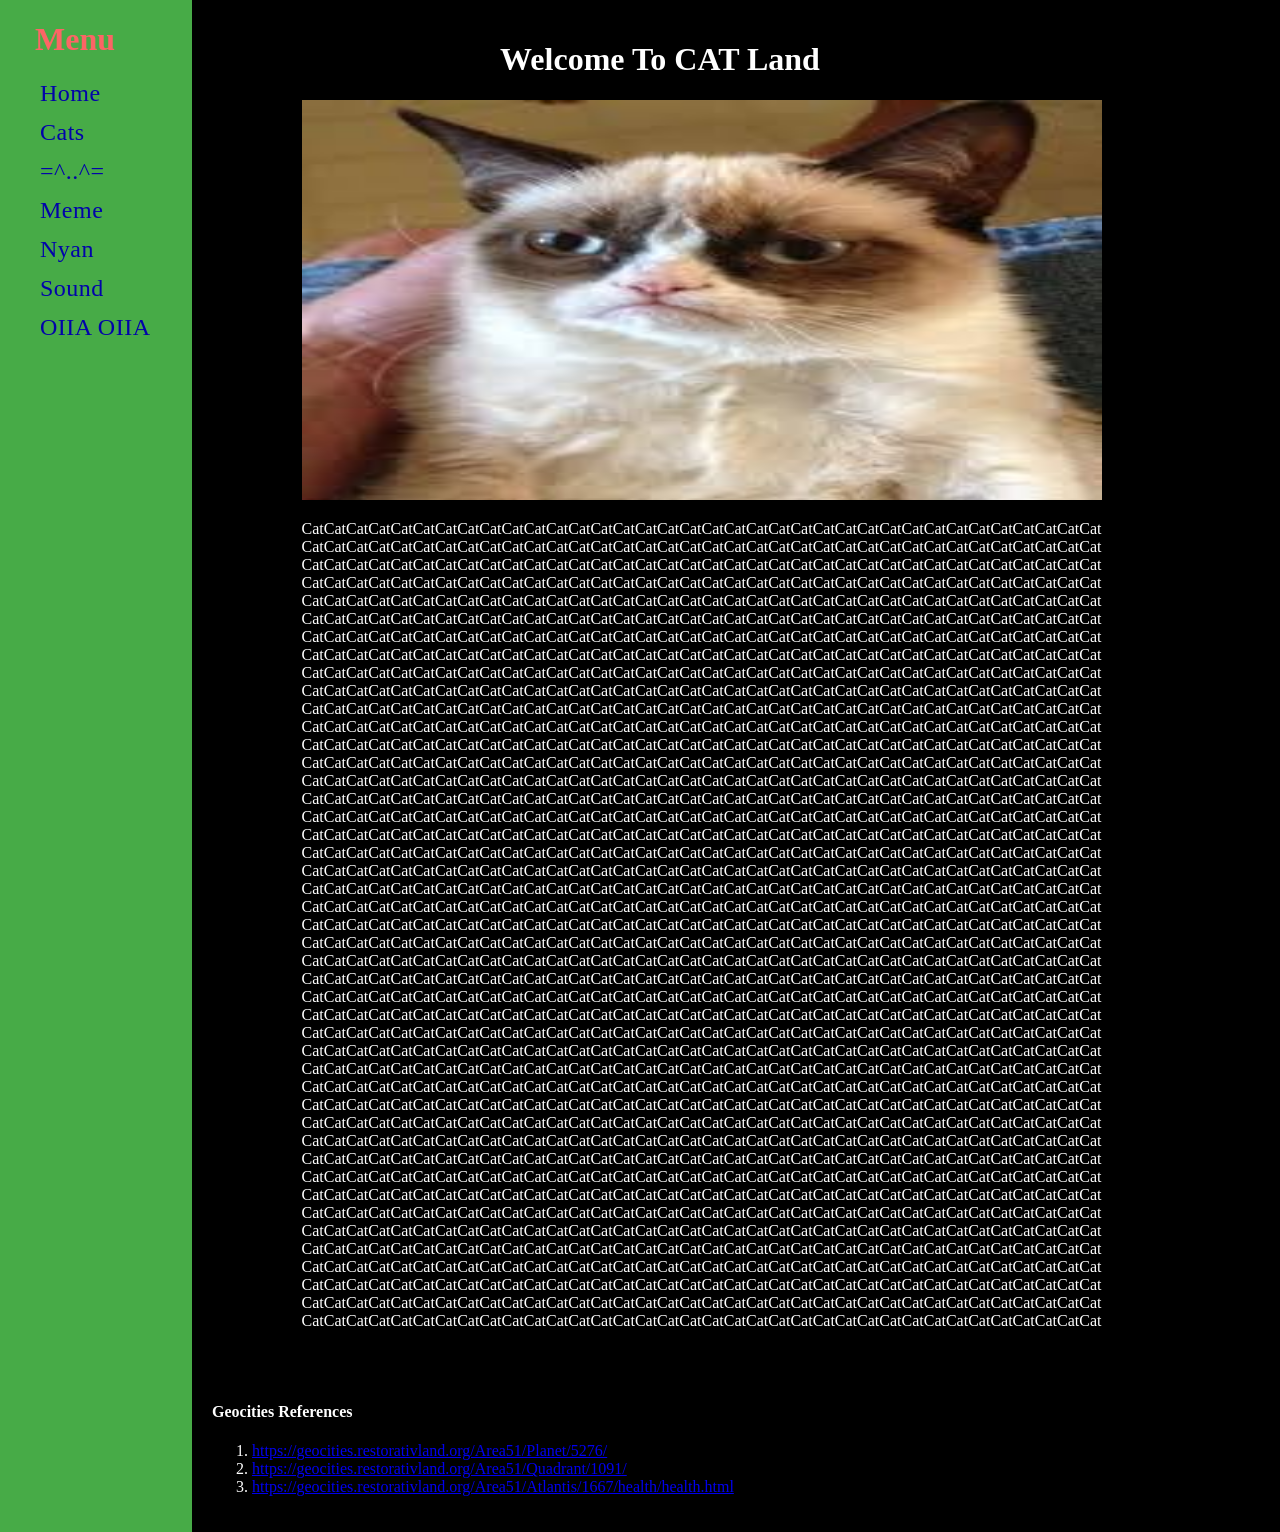
<file: index.html>
<!DOCTYPE html>
<html lang="en">
<head>
    <meta charset="UTF-8">
    <meta name="viewport" content="width=device-width, initial-scale=1.0">
    <title>Meow</title>

    <link rel="stylesheet" href="style.css">
</head>
<body>
    <div class="container">
        <!--Menu-->
        <div class="menu">
            <h1>Menu</h1>
            <ul class="links">
                <li><a href="index.html">Home</a></li>
                <li><a href="cats.html">Cats</a></li>
                <li><a href="ascii.html">=^..^=</a></li>
                <li><a href="meme.html">Meme</a></li>
                <li><a href="nyan.html">Nyan</a></li>
                <li><a href="meowpurr.html">Sound</a></li>
                <li><a href="oiia.html">OIIA OIIA</a></li>
            </ul>
        </div>

        <!--Webpage Content-->
        <div class="content main">
            <div>
                <h1 class="title">Welcome To CAT Land</h1>
                <img src="img/grumpy.jpg" alt="Grumpy Cat Meme">
                <p>[base64]</p>
            </div>

            <br>
            <br>

            <div>
                <h4>Geocities References</h4>
                <ol>
                    <li><a href="https://geocities.restorativland.org/Area51/Planet/5276/" target="_blank">https://geocities.restorativland.org/Area51/Planet/5276/</a></li>
                    <li><a href="https://geocities.restorativland.org/Area51/Quadrant/1091/" target="_blank">https://geocities.restorativland.org/Area51/Quadrant/1091/</a></li>
                    <li><a href="https://geocities.restorativland.org/Area51/Atlantis/1667/health/health.html" target="_blank">https://geocities.restorativland.org/Area51/Atlantis/1667/health/health.html</a></li>
                </ol>
            </div>
            
        </div>
    </div>
</body>
</html>
</file>
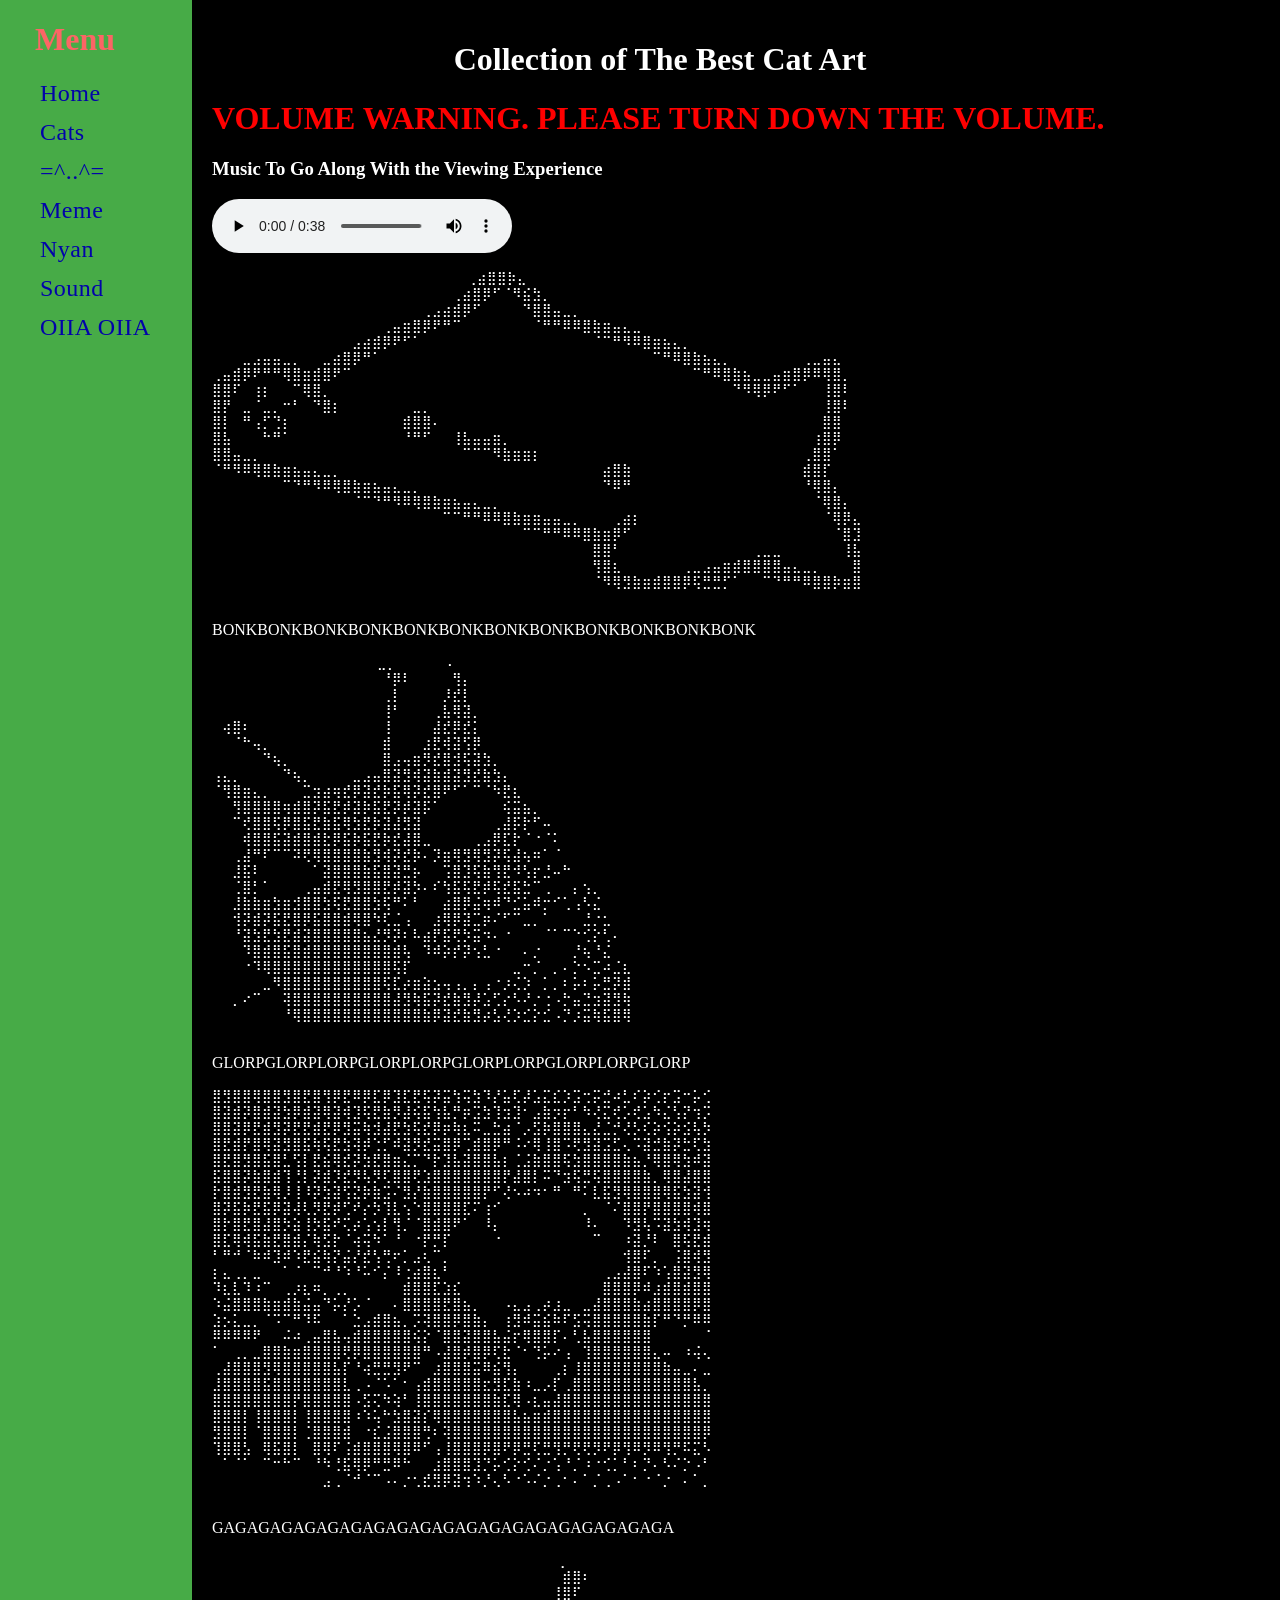
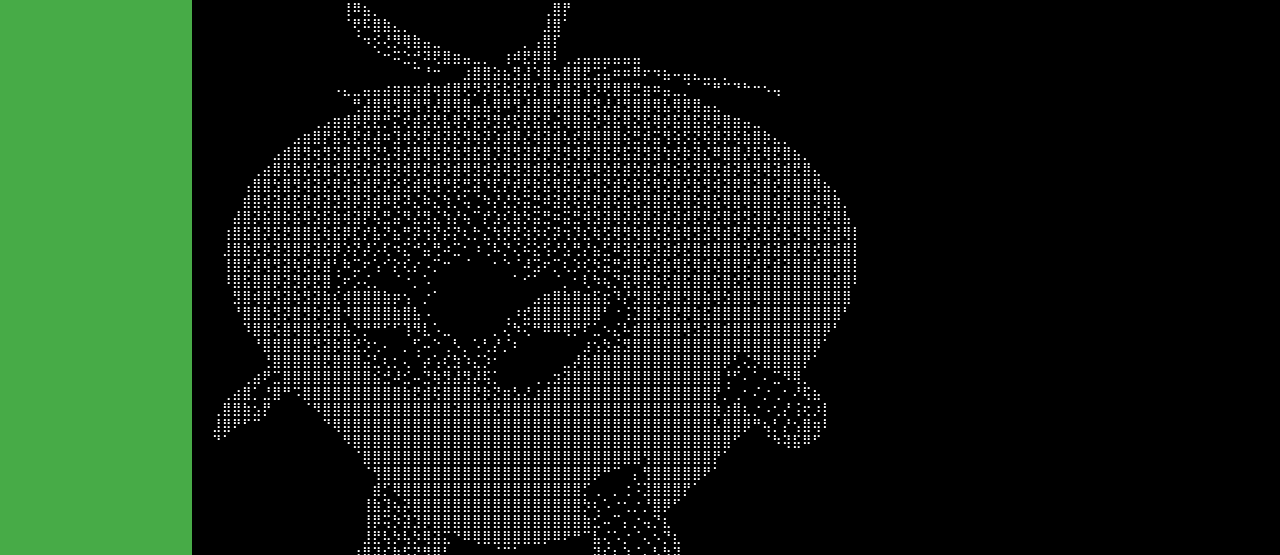
<file: ascii.html>
<!DOCTYPE html>
<html lang="en">
<head>
    <meta charset="UTF-8">
    <meta name="viewport" content="width=device-width, initial-scale=1.0">
    <title>Art</title>

    <link rel="stylesheet" href="style.css">
</head>
<body>
    <div class="container">
        <!--Menu-->
        <div class="menu">
            <h1>Menu</h1>
            <ul class="links">
                <li><a href="index.html">Home</a></li>
                <li><a href="cats.html">Cats</a></li>
                <li><a href="ascii.html">=^..^=</a></li>
                <li><a href="meme.html">Meme</a></li>
                <li><a href="nyan.html">Nyan</a></li>
                <li><a href="meowpurr.html">Sound</a></li>
                <li><a href="oiia.html">OIIA OIIA</a></li>
            </ul>
        </div>

        <!--Webpage Content-->
        <div class="content ascii">
            <h1 class="title">Collection of The Best Cat Art</h1>
            <h1 class="warning">VOLUME WARNING. PLEASE TURN DOWN THE VOLUME.</h1>  
            <h3>Music To Go Along With the Viewing Experience</h3> 

            <audio src="audio/chipi.mp3" controls loop></audio>
            <div>
                <pre>
                ⠀⠀⠀⠀⠀⠀⠀⠀⠀⠀⠀⠀⠀⢀⣴⣿⣿⡷⣄⠀⠀⠀⠀⠀⠀⠀⠀⠀⠀⠀⠀⠀⠀⠀⠀⠀⠀⠀⠀⠀⠀⠀⠀⠀⠀⠀⠀⠀⠀⠀⠀⠀
⠀⠀⠀⠀⠀⠀⠀⠀⠀⠀⠀⠀⠀⠀⠀⠀⠀⠀⠀⠀⠀⠀⠀⠀⢀⣴⣿⡿⠋⠈⠻⣮⣳⡀⠀⠀⠀⠀⠀⠀⠀⠀⠀⠀⠀⠀⠀⠀⠀⠀⠀⠀⠀⠀⠀⠀⠀⠀⠀⠀⠀⠀⠀⠀⠀
⠀⠀⠀⠀⠀⠀⠀⠀⠀⠀⠀⠀⠀⠀⠀⠀⠀⠀⠀⠀⠀⢀⣠⣴⣾⡿⠋⠀⠀⠀⠀⠙⣿⣿⣤⣀⡀⠀⠀⠀⠀⠀⠀⠀⠀⠀⠀⠀⠀⠀⠀⠀⠀⠀⠀⠀⠀⠀⠀⠀⠀⠀⠀⠀⠀
⠀⠀⠀⠀⠀⠀⠀⠀⠀⠀⠀⠀⠀⠀⠀⠀⠀⢀⣤⣶⣿⡿⠟⠛⠉⠀⠀⠀⠀⠀⠀⠀⠈⠛⠛⠿⠿⣿⣷⣶⣤⣄⣀⠀⠀⠀⠀⠀⠀⠀⠀⠀⠀⠀⠀⠀⠀⠀⠀⠀⠀⠀⠀⠀⠀
⠀⠀⠀⠀⠀⠀⠀⠀⠀⠀⠀⠀⠀⠀⣠⣴⣾⡿⠟⠋⠁⠀⠀⠀⠀⠀⠀⠀⠀⠀⠀⠀⠀⠀⠀⠀⠀⠀⠈⠉⠛⠻⠿⣿⣶⣦⣄⡀⠀⠀⠀⠀⠀⠀⠀⠀⠀⠀⠀⠀⠀⠀⠀⠀⠀
⠀⠀⠀⣀⣠⣤⣤⣀⡀⠀⠀⣀⣴⣿⡿⠛⠁⠀⠀⠀⠀⠀⠀⠀⠀⠀⠀⠀⠀⠀⠀⠀⠀⠀⠀⠀⠀⠀⠀⠀⠀⠀⠀⠀⠉⠛⠿⣿⣷⣦⣄⡀⠀⠀⠀⠀⠀⠀⠀⢀⣀⣤⣄⠀⠀
⢀⣤⣾⡿⠟⠛⠛⢿⣿⣶⣾⣿⠟⠉⠀⠀⠀⠀⠀⠀⠀⠀⠀⠀⠀⠀⠀⠀⠀⠀⠀⠀⠀⠀⠀⠀⠀⠀⠀⠀⠀⠀⠀⠀⠀⠀⠀⠀⠉⠛⠿⣿⣷⣦⣀⣀⣤⣶⣿⡿⠿⢿⣿⡀⠀
⣿⣿⠏⠀⢰⡆⠀⠀⠉⢿⣿⡀⠀⠀⠀⠀⠀⠀⠀⠀⠀⠀⠀⠀⠀⠀⠀⠀⠀⠀⠀⠀⠀⠀⠀⠀⠀⠀⠀⠀⠀⠀⠀⠀⠀⠀⠀⠀⠀⠀⠀⠀⠙⠻⢿⡿⠟⠋⠁⠀⠀⢸⣿⠇⠀
⣿⡟⠀⣀⠈⣀⡀⠒⠃⠀⠙⣿⡆⠀⠀⠀⠀⠀⠀⠀⣀⡀⠀⠀⠀⠀⠀⠀⠀⠀⠀⠀⠀⠀⠀⠀⠀⠀⠀⠀⠀⠀⠀⠀⠀⠀⠀⠀⠀⠀⠀⠀⠀⠀⠀⠀⠀⠀⠀⠀⠀⢸⣿⠇⠀
⣿⡇⠀⠛⢠⡋⢙⡆⠀⠀⠀⠀⠀⠀⠀⠀⠀⠀⠀⣾⣿⣿⠄⠀⠀⠀⠀⠀⠀⠀⠀⠀⠀⠀⠀⠀⠀⠀⠀⠀⠀⠀⠀⠀⠀⠀⠀⠀⠀⠀⠀⠀⠀⠀⠀⠀⠀⠀⠀⠀⠀⣿⣿⠀⠀
⣿⣧⠀⠀⠀⠓⠛⠁⠀⠀⠀⠀⠀⠀⠀⠀⠀⠀⠀⠘⠛⠋⠀⠀⢸⣧⣤⣤⣶⡀⠀⠀⠀⠀⠀⠀⠀⠀⠀⠀⠀⠀⠀⠀⠀⠀⠀⠀⠀⠀⠀⠀⠀⠀⠀⠀⠀⠀⠀⠀⢰⣿⡿⠀⠀
⣿⣿⣤⣀⡀⠀⠀⠀⠀⠀⠀⠀⠀⠀⠀⠀⠀⠀⠀⠀⠀⠀⠀⠀⠀⠉⠉⠉⠻⣷⣶⣶⡆⠀⠀⠀⠀⠀⠀⠀⠀⠀⠀⠀⠀⠀⠀⠀⠀⠀⠀⠀⠀⠀⠀⠀⠀⠀⠀⢀⣿⣿⠁⠀⠀
⠈⠛⠻⠿⢿⣿⣷⣶⣦⣤⣄⣀⡀⠀⠀⠀⠀⠀⠀⠀⠀⠀⠀⠀⠀⠀⠀⠀⠀⠀⠀⠀⠀⠀⠀⠀⠀⠀⠀⣴⣿⣷⠀⠀⠀⠀⠀⠀⠀⠀⠀⠀⠀⠀⠀⠀⠀⠀⠀⣾⣿⡏⠀⠀⠀
⠀⠀⠀⠀⠀⠀⠀⠉⠙⠛⠻⠿⢿⣿⣷⣶⣦⣤⣄⣀⡀⠀⠀⠀⠀⠀⠀⠀⠀⠀⠀⠀⠀⠀⠀⠀⠀⠀⠀⠙⠿⠛⠀⠀⠀⠀⠀⠀⠀⠀⠀⠀⠀⠀⠀⠀⠀⠀⠀⠘⢿⣿⡄⠀⠀
⠀⠀⠀⠀⠀⠀⠀⠀⠀⠀⠀⠀⠀⠀⠈⠉⠙⠛⠻⠿⢿⣿⣷⣶⣦⣤⣄⣀⡀⠀⠀⠀⠀⠀⠀⠀⠀⠀⠀⠀⠀⠀⠀⠀⠀⠀⠀⠀⠀⠀⠀⠀⠀⠀⠀⠀⠀⠀⠀⠀⠈⢿⣿⡄⠀
⠀⠀⠀⠀⠀⠀⠀⠀⠀⠀⠀⠀⠀⠀⠀⠀⠀⠀⠀⠀⠀⠀⠀⠉⠉⠛⠛⠿⠿⣿⣷⣶⣶⣤⣤⣀⡀⠀⠀⠀⢀⣴⡆⠀⠀⠀⠀⠀⠀⠀⠀⠀⠀⠀⠀⠀⠀⠀⠀⠀⠀⠈⢿⡿⣄
⠀⠀⠀⠀⠀⠀⠀⠀⠀⠀⠀⠀⠀⠀⠀⠀⠀⠀⠀⠀⠀⠀⠀⠀⠀⠀⠀⠀⠀⠀⠀⠉⠉⠛⠛⠿⠿⣿⣷⣶⡿⠋⠀⠀⠀⠀⠀⠀⠀⠀⠀⠀⠀⠀⠀⠀⠀⠀⠀⠀⠀⠀⠈⣿⣹
⠀⠀⠀⠀⠀⠀⠀⠀⠀⠀⠀⠀⠀⠀⠀⠀⠀⠀⠀⠀⠀⠀⠀⠀⠀⠀⠀⠀⠀⠀⠀⠀⠀⠀⠀⠀⠀⠀⣿⣿⠃⠀⠀⠀⠀⠀⠀⠀⠀⠀⠀⠀⠀⠀⢀⣀⣀⠀⠀⠀⠀⠀⠀⢸⣧
⠀⠀⠀⠀⠀⠀⠀⠀⠀⠀⠀⠀⠀⠀⠀⠀⠀⠀⠀⠀⠀⠀⠀⠀⠀⠀⠀⠀⠀⠀⠀⠀⠀⠀⠀⠀⠀⠀⢻⣿⣆⠀⠀⠀⠀⠀⠀⢀⣀⣠⣤⣶⣾⣿⣿⣿⣿⣤⣄⣀⡀⠀⠀⠀⣿
⠀⠀⠀⠀⠀⠀⠀⠀⠀⠀⠀⠀⠀⠀⠀⠀⠀⠀⠀⠀⠀⠀⠀⠀⠀⠀⠀⠀⠀⠀⠀⠀⠀⠀⠀⠀⠀⠀⠈⠻⢿⣻⣷⣶⣾⣿⣿⡿⢯⣛⣛⡋⠁⠀⠀⠉⠙⠛⠛⠿⣿⣿⡷⣶⣿
                </pre>
                <p>BONKBONKBONKBONKBONKBONKBONKBONKBONKBONKBONKBONK</p>
            </div>

            <div>
                <pre>
                ⠀⠀⠀⠀⣀⡀⠀⠀⠀⠀⠀⠄⠀⠀⠀⠀⠀⠀⠀⠀⠀⠀⠀⠀⠀⠀⠀⠀
⠀⠀⠀⠀⠀⠀⠀⠀⠀⠀⠀⠀⠀⠀⠀⠀⠀⠘⡿⠇⠀⠀⠀⠀⢻⡄⠀⠀⠀⠀⠀⠀⠀⠀⠀⠀⠀⠀⠀⠀⠀⠀
⠀⠀⠀⠀⠀⠀⠀⠀⠀⠀⠀⠀⠀⠀⠀⠀⠀⢀⡇⠀⠀⠀⠀⡸⣞⡇⠀⠀⠀⠀⠀⠀⠀⠀⠀⠀⠀⠀⠀⠀⠀⠀
⠀⠀⠀⠀⠀⠀⠀⠀⠀⠀⠀⠀⠀⠀⠀⠀⠀⢸⠃⠀⠀⠀⢀⣧⢿⣽⡀⠀⠀⠀⠀⠀⠀⠀⠀⠀⠀⠀⠀⠀⠀⠀
⠀⢴⣿⠆⠀⠀⠀⠀⠀⠀⠀⠀⠀⠀⠀⠀⠀⢸⠀⠀⠀⠀⣼⣞⡿⣞⡅⠀⠀⠀⠀⠀⠀⠀⠀⠀⠀⠀⠀⠀⠀⠀
⠀⠀⠈⠓⢤⡀⠀⠀⠀⠀⠀⠀⠀⠀⠀⠀⠀⣾⠀⠀⠀⣰⣟⢾⣽⢫⡿⠀⠀⠀⠀⠀⠀⠀⠀⠀⠀⠀⠀⠀⠀⠀
⠀⠀⠀⠀⠀⠙⢦⡀⠀⠀⠀⠀⠀⠀⠀⠀⠀⣿⣠⢤⣶⡻⣞⣿⣺⢯⣽⣳⡀⠀⠀⠀⠀⠀⠀⠀⠀⠀⠀⠀⠀⠀
⢠⣄⡀⠀⠀⠀⠀⠙⢦⡀⠀⠀⠀⠀⣀⣠⣤⣿⣽⣻⢾⣽⣷⣾⣽⣻⣞⣷⣳⡄⠀⠀⠀⠀⠀⠀⠀⠀⠀⠀⠀⠀
⠈⢻⣿⣶⣄⡀⠀⠀⠀⣉⣲⣴⢶⣞⡿⣽⣞⡷⣯⢿⡽⣞⣿⠟⠋⠁⠉⠈⠳⣟⣆⠀⠀⠀⠀⠀⠀⠀⠀⠀⠀⠀
⠀⠀⢻⣿⣿⣿⣿⢶⣾⣿⡽⣯⣟⡾⣽⡷⣯⣟⡽⡾⣽⡯⠁⠀⠀⠀⠀⠀⠀⢮⣭⣦⡀⠀⠀⠀⠀⠀⠀⠀⠀⠀
⠀⠀⠉⢞⣿⣿⢯⡿⣿⣯⣟⣷⣯⢿⣳⣟⡷⣽⣼⣻⣽⠀⠀⠀⠀⠀⠀⠀⢀⣼⡯⡗⠋⠤⠀⠀⠀⠀⠀⠀⠀⠀
⠀⠀⠀⢾⣿⣿⣯⣽⣾⣿⣾⣗⡿⣯⡷⣯⣟⡷⣞⣼⣿⣀⠀⠀⠀⠀⢀⣠⡿⣏⡗⠈⠐⠈⠅⠀⠀⠀⠀⠀⠀⠀
⠀⠀⢀⣼⠛⠏⠉⠉⠽⢟⢿⣿⣿⣿⣿⣷⣻⢾⡽⣞⡷⠄⡹⣶⢿⣻⢿⣻⡽⢯⣼⢦⠶⠁⠈⠀⠀⠀⠀⠀⠀⠀
⠀⠀⣸⣯⠇⠀⠀⠀⠀⠀⠁⣽⣿⣿⣿⣷⣯⣿⣽⣛⡦⠀⠀⢩⣿⣹⢯⣷⢻⣟⠺⢣⡖⣘⠤⠓⠀⠀⠀⠀⠀⠀
⠀⠀⢈⣿⡃⠁⠀⠀⠀⢀⣤⣾⣟⢿⣻⣿⣿⣟⡾⣽⡳⠄⠎⢳⣯⢯⣟⡾⢯⣞⣯⣓⠉⢀⠀⠀⡄⢢⡀⠀⠀⠀
⠀⠀⣸⣷⣷⣶⣳⣶⣺⣿⣿⣳⢯⣟⣿⣿⣳⢯⠛⠅⠃⠀⠀⣴⣿⡿⣬⢶⠾⠙⣊⣥⠾⡒⠊⢁⢠⠣⣌⠀⠀⠀
⠀⠀⢺⡽⣾⡽⣯⣟⣿⡿⣯⣿⣿⣾⢿⣿⠳⢏⣈⢠⠀⠀⣰⢿⡿⣽⣉⡶⠌⠋⠉⣀⡀⠁⠀⠀⠀⣘⡐⣂⠀⠀
⠀⠀⠘⣽⣳⣟⣳⣟⣾⣽⣿⣿⣿⣿⣿⣦⣜⡻⡽⠆⠧⣴⡟⣯⢟⡳⣭⠲⠄⠐⠀⠀⠀⠈⠁⠉⠑⢊⡕⢃⠄⠀
⠀⠀⠀⠹⣿⣾⣿⣯⣿⣾⣿⣿⣿⣿⣿⣿⣿⣿⣾⢧⠀⠹⠾⡵⡞⡽⢢⣃⠐⠀⠀⠄⡐⠀⠀⠀⡘⢦⠘⣌⠀⠀
⠀⠀⠀⠐⠹⢿⣿⣿⣿⣿⣿⣿⣿⣿⣿⣿⣿⣿⢯⡏⠀⠀⠀⠀⠀⠀⠀⠀⠀⠀⣀⠒⡈⠀⡀⠄⡑⠢⣉⠴⣈⣆
⠀⠀⠀⠀⠀⣀⠻⣿⣿⣿⣿⣿⣿⣿⣿⣿⣿⢯⣏⡴⣶⣵⣢⢤⢠⡀⡄⢠⠐⡰⢌⡱⠀⡁⡀⠆⡥⠆⡥⣛⡽⣾
⠀⠀⡀⠔⠉⠀⠀⢽⣿⣿⣿⣿⣿⣿⣿⣿⣿⣿⣼⣻⢷⣯⡽⣞⣷⣻⡼⣡⢋⡔⠣⠜⡐⢐⠠⡓⣤⣙⣲⣽⣻⢷
⠀⠀⠀⠀⠀⠀⠀⠘⢿⣿⣿⣿⣿⣿⣿⣿⣿⣿⣿⣿⣿⣷⡿⣽⣞⣷⣻⡴⣣⢜⡱⣊⡕⣊⠠⡙⡰⣭⢷⣯⣿⢿
                </pre>
                <p>GLORPGLORPLORPGLORPLORPGLORPLORPGLORPLORPGLORP</p>
            </div>
            
            <div>
               <pre>
⣿⣻⣿⣿⢿⣿⣿⣻⣿⣟⣿⢻⡿⣟⠿⡿⣏⡿⣹⣏⣟⢯⡽⣭⢳⢭⣳⠹⡜⣥⢏⡼⣡⣍⣎⡱⣩⢒⡭⣚⠴⣃⠎⡵⢊⡖⣩⠒⡥⢊
⣿⣽⣾⡽⣿⣾⣽⣳⡿⣾⣽⢿⣽⢾⣹⢯⣟⣷⡻⣼⢮⣯⢳⣧⡛⡶⣩⣳⢹⣲⣹⠂⣠⣷⡲⡖⠃⠳⢜⣍⢞⡡⢞⣡⠳⣌⢣⡝⢲⡩
⣿⣿⣽⡿⣟⣾⣻⡽⣟⣟⣾⣟⡿⣻⣭⢷⣺⣼⣟⣳⢯⣞⡿⡶⢷⣆⠭⣀⣓⣴⠈⡠⣫⡷⣿⣿⣿⣄⣜⣈⡚⢜⡣⢎⡵⢪⡵⣪⢧⡳
⣿⣟⣾⡟⣿⢿⣽⣻⣿⣯⢷⢯⣟⣳⢽⡾⢑⡋⠾⣽⡻⣞⣭⣿⡿⢉⣾⣿⡿⠛⠨⠔⢿⢸⣿⠩⢟⣻⣽⣩⣋⢄⠩⣽⣚⣷⡽⣓⢏⣳
⣿⣟⣿⣻⣿⣯⣿⣃⢫⡇⣟⣮⢿⣞⡽⣳⣟⣿⣶⣌⡉⠙⡗⣹⣧⣽⣿⣿⣧⡆⢈⣨⣷⣿⣿⢯⣳⣿⣿⣿⣿⣷⣦⡘⢿⣿⢿⣳⠾⣽
⣯⣿⣿⡽⣷⣿⣾⢹⢘⡇⡽⣾⡹⣞⡻⢧⡻⢏⣿⣿⢟⣱⣿⣿⣿⣿⣿⣿⣿⡟⣼⣿⡇⠭⠙⣲⢯⣛⢯⣿⣿⣿⣿⣷⡀⢿⣿⣼⣿⣿
⡗⣿⣾⣻⣟⣷⢿⡸⢸⠸⡽⣳⣽⢫⣝⡷⣷⣩⠌⣻⡜⣷⣿⣿⣿⣿⣿⡟⠋⢜⠢⠴⠲⠂⠛⠀⠛⠅⣇⣯⣻⢿⣿⣿⣿⢿⣯⣳⣽⢺
⣿⡽⣯⡷⣟⣯⡿⣽⢼⢇⡻⣟⡾⢋⠞⡔⡳⢹⣇⢢⠑⣿⣿⣿⣿⣏⠍⢰⠊⠀⠀⠀⠀⠀⠀⠀⠀⡀⠀⠈⠌⣿⣿⡟⣿⣿⣿⣿⢾⣿
⣿⡗⣿⣟⣿⣼⣿⡳⣵⢸⡳⣯⠞⢍⡴⢡⢢⡇⢻⡈⠈⣿⣾⣿⠟⠁⠀⠸⡄⠀⠀⠀⠀⠀⠀⠀⠀⠸⠄⠀⠀⠹⣻⢧⠩⣽⣳⢾⣹⢶
⣿⣏⢿⢾⣯⣷⣟⣿⣾⡌⢷⣫⡗⠈⢴⢭⠳⠁⠘⠀⠐⡟⡛⡏⠀⠀⠀⠀⠐⠀⠀⠀⠀⠀⠀⠀⠀⠀⠉⠀⠀⠰⣽⡘⠇⠀⣿⢯⣟⣾
⠃⠛⠚⠈⠷⠾⣹⠾⠱⣟⣮⢷⡝⣬⡜⣞⢣⢛⠖⡁⣠⢆⠉⡀⠀⠀⠀⠀⠀⠀⠀⠀⠀⠀⠀⠀⠀⠀⠀⠀⠀⢺⣿⠏⡀⠀⢨⣿⢾⣻
⡆⣄⢀⡀⣀⠀⠀⠁⠈⠀⠉⠚⠘⠱⠘⠥⠊⡌⠸⢐⣴⣿⣆⠃⠀⠀⠀⠀⠀⠀⠀⠀⠀⠀⠀⠀⠀⠀⠀⢀⣠⣼⣿⠏⠱⢡⣿⣽⣻⢿
⠹⣆⣇⠹⠰⠉⠀⢀⡰⣆⠶⡀⢀⡀⠀⠀⠀⠀⠀⣾⣿⣿⣏⣱⣎⠀⠀⠀⠀⠀⠀⠀⠀⠀⠀⠀⠀⠀⠀⣿⣿⣿⡿⠾⣰⣾⣿⣾⣿⣿
⠱⣬⣿⣿⣿⣷⣶⣾⣷⣬⣤⠙⡥⡜⡡⠈⠀⠀⠄⣿⣿⣿⣿⣟⣿⣦⡀⠀⠀⠠⣄⣠⢀⡴⣰⣀⠀⣀⣼⣿⣿⣿⣷⣴⣿⣿⣿⣿⡿⣿
⣱⡢⣅⣀⡀⠈⠩⠉⠛⠹⠯⠀⠀⠁⣑⣠⣾⣿⣦⡀⡩⢽⣿⣿⡿⣿⣷⡄⠀⢰⣻⠾⣭⣮⠷⠏⣫⢭⣿⣿⣿⣿⣿⣷⡏⠛⠙⡛⠿⠿
⠿⠿⠿⠿⠟⠀⠀⠬⠴⢀⣤⣿⣧⢤⣾⣿⣿⣿⣿⣿⢮⡕⠈⣿⣿⣽⣿⣿⣧⣬⡖⢿⣿⣿⡏⠄⢃⣧⣿⣿⣿⣿⣿⣿⠀⠀⠀⠀⠀⠈
⠁⠀⢀⡀⣀⣿⣿⣷⣶⣿⣿⣿⣿⢟⡿⣿⣿⣿⣿⣿⣿⠛⠠⣼⣿⡾⣿⡿⢏⣗⠈⠂⢙⡥⠔⢠⠀⢹⣿⣿⣿⣿⣿⣿⣄⠤⠀⠰⢬⢄
⢀⣼⣿⣿⣿⣻⢿⣿⣿⣿⣿⣿⣧⡏⠘⢴⣛⣛⣻⠟⠉⠀⣰⣿⣿⣿⣭⠿⣮⢻⡄⠀⠀⠀⢀⡆⢸⣿⣿⣿⣿⣿⣿⣿⣿⣷⣤⣀⠄⣀
⣸⣿⣿⣿⣿⣯⣿⣿⣿⣿⣿⣿⣿⣇⢀⠠⠈⠡⠁⠂⢠⣾⣿⣿⣿⣿⣿⣖⣻⣏⣷⠰⣀⡠⡏⢀⣿⣿⣿⣿⣿⣿⣿⣿⣿⣿⣿⣿⣧⡀
⣿⣿⣿⣿⣿⣿⣿⣿⡟⣿⣿⣿⣿⣿⠠⣫⢍⠳⢵⠃⢸⣿⣿⣿⣿⣿⣿⣿⣷⣏⢿⠠⣆⣤⣼⣿⣿⣿⣿⣿⣿⣿⣿⣿⣿⣿⣿⣿⣿⣿
⣿⣿⣿⡇⢸⣿⣿⣿⡇⢸⣿⣿⣿⣿⠰⠱⢥⠓⣳⣿⣽⡎⢿⣿⣿⣿⣿⣿⣿⣿⣧⣦⣶⣾⣿⣿⣿⣿⣿⣿⣿⣿⣿⣿⣿⣿⣿⣿⣿⣿
⣻⣿⣿⡇⠈⣿⣿⣿⡇⢈⣿⣿⣿⣾⠀⠐⣎⣨⣿⣿⣿⢛⠆⢽⣿⣿⣿⣿⣿⣿⣿⣿⣿⣿⣿⣿⣿⣿⣿⣿⣿⣿⣿⣿⣿⣿⣿⣿⣿⡿
⢹⣿⣿⣣⠀⢿⣯⣿⡇⠀⣿⢿⠏⢨⣾⣿⣿⣿⢿⣿⠿⠋⢠⢸⣿⣿⣿⡿⣿⠟⡿⣛⢏⣛⢻⡛⢟⢟⡻⠟⡿⢻⠿⡻⠿⢻⡛⠯⣍⠣
⠀⠁⠈⠁⠀⠉⠒⠓⠉⠀⠘⠳⢘⣯⢿⡿⠛⣛⠿⠓⠀⠀⣰⣿⣿⣿⣹⡙⡥⢊⡕⢊⠌⡐⢡⠘⡈⠰⠐⢊⡁⠃⠆⡙⠄⠣⠌⡑⠠⠃
⠀⠀⠀⠀⠀⠀⠀⠀⠀⠀⠀⣠⢀⠈⠚⠈⠉⠠⠄⡐⢂⣞⣻⡿⣽⢲⠱⡘⢄⠣⠐⠡⠌⡐⢀⠂⠄⠁⡈⢀⠠⠁⠂⠐⠈⡐⠀⠄⠁⡀
               </pre>
               <p>GAGAGAGAGAGAGAGAGAGAGAGAGAGAGAGAGAGAGAGA</p>
            </div>

            <div>
                <pre>
                    ⠀⠀⠀⠀⠀⠀⠀⠀⠀⠀⠀⠀⠀⠀⠀ ⠀⠀⠀⢀⠀⠀⠀⠀⠀⠀⠀⠀⠀⠀⠀⠀⠀⠀⠀⠀⠀⠀⠀⠀⠀⠀⠀⠀⠀⠀⠀⠀⠀
⠀⠀⠀⠀⠀⠀⠀⠀⠀⠀⠀⠀⠀⠀⠀⠀⠀⠀⠀⠀⠀⠀⠀⠀⠀⠀⠀⠀⠀⠀⠀⠀⠀⠀⠀⣾⣿⠆⠀⠀⠀⠀⠀⠀⠀⠀⠀⠀⠀⠀⠀⠀⠀⠀⠀⠀⠀⠀⠀⠀⠀⠀⠀⠀⠀
⠀⠀⠀⠀⠀⠀⠀⠀⠀⠀⠀⠀⠀⠀⠀⠀⠀⠀⠀⠀⠀⠀⠀⠀⠀⠀⠀⠀⠀⠀⠀⠀⠀⠀⢸⣿⠏⠀⠀⠀⠀⠀⠀⠀⠀⠀⠀⠀⠀⠀⠀⠀⠀⠀⠀⠀⠀⠀⠀⠀⠀⠀⠀⠀⠀
⠀⠀⠀⠀⠀⠀⠀⠀⠀⠀⠀⠀⠀⢸⠿⣦⡀⠀⠀⠀⠀⠀⠀⠀⠀⠀⠀⠀⠀⠀⠀⠀⠀⢀⣿⡟⠀⠀⠀⠀⠀⠀⠀⠀⠀⠀⠀⠀⠀⠀⠀⠀⠀⠀⠀⠀⠀⠀⠀⠀⠀⠀⠀⠀⠀
⠀⠀⠀⠀⠀⠀⠀⠀⠀⠀⠀⠀⠀⠈⢟⠯⣿⣷⣄⡀⠀⠀⠀⠀⠀⠀⠀⠀⠀⠀⠀⠀⠀⣸⣿⠁⠀⠀⠀⠀⠀⠀⠀⠀⠀⠀⠀⠀⠀⠀⠀⠀⠀⠀⠀⠀⠀⠀⠀⠀⠀⠀⠀⠀⠀
⠀⠀⠀⠀⠀⠀⠀⠀⠀⠀⠀⠀⠀⠀⠈⠲⡪⢜⡻⢿⣷⣤⣀⠀⠀⠀⠀⠀⠀⠀⠀⡀⢠⣿⡏⠀⠀⠀⠀⠀⠀⠀⠀⠀⠀⠀⠀⠀⠀⠀⠀⠀⠀⠀⠀⠀⠀⠀⠀⠀⠀⠀⠀⠀⠀
⠀⠀⠀⠀⠀⠀⠀⠀⠀⠀⠀⠀⠀⠀⠀⠀⠈⠒⠭⣑⡚⠽⢟⣿⣶⣤⣀⡀⠀⢰⠾⣟⡿⣿⠇⢀⣠⣤⣤⣤⣤⣤⣤⠀⠀⠀⠀⠀⠀⠀⠀⠀⠀⠀⠀⠀⠀⠀⠀⠀⠀⠀⠀⠀⠀
⠀⠀⠀⠀⠀⠀⠀⠀⠀⠀⠀⠀⠀⠀⠀⠀⠀⠀⠀⠀⠉⠘⠒⠀⠀⣰⣿⣿⣵⣦⣻⣼⠱⣿⣦⣿⣿⣟⣩⣥⠶⠶⠿⠖⠲⣦⠤⣤⣄⣀⡀⡀⠀⠀⠀⠀⠀⠀⠀⠀⠀⠀⠀⠀⠀
⠀⠀⠀⠀⠀⠀⠀⠀⠀⠀⠀⠀⠠⣄⣀⣤⣤⣴⣶⣶⣲⣾⢶⣾⣿⢟⡻⡽⣯⣗⣯⣟⡏⣿⣼⣿⣽⢻⡹⢟⣿⣿⣛⣶⠶⣤⣀⡈⠀⠉⠛⠉⠙⠓⠒⠢⢤⠀⠀⠀⠀⠀⠀⠀⠀
⠀⠀⠀⠀⠀⠀⠀⠀⠀⠀⠀⠀⠀⠀⢛⣼⣿⢿⣻⣿⢿⢻⡼⣿⢿⣿⣤⣧⢿⠿⢻⣼⣿⣿⣟⣿⣿⣿⣻⡼⣼⣻⣿⣿⢿⣧⢿⡿⣿⣤⣄⠀⠀⠀⠀⠀⠀⠀⠀⠀⠀⠀⠀⠀⠀
⠀⠀⠀⠀⠀⠀⠀⠀⠀⠀⢀⣠⣶⣾⡿⣟⣟⡛⣍⢞⣾⣫⣟⣧⢿⡝⣯⡽⣻⣞⢯⣟⣯⣟⣬⢿⣿⣷⡽⣻⣯⢿⣝⣯⢿⡾⣯⣿⣯⣟⡿⣿⣶⣤⣀⠀⠀⠀⠀⠀⠀⠀⠀⠀⠀
⠀⠀⠀⠀⠀⠀⠀⠀⣠⣶⣿⡟⣯⢧⣟⡾⣼⠶⣹⢾⡳⣟⣾⡽⣯⣻⢷⡽⣱⣾⡿⣜⢾⣽⣾⢧⣞⡿⣿⣿⣿⢮⣛⡾⣭⢻⢵⡫⣝⢯⡿⡽⢯⣷⣿⡷⣄⡀⠀⠀⠀⠀⠀⠀⠀
⠀⠀⠀⠀⠀⠀⣠⣾⣿⣻⢶⣻⣝⣿⣾⢿⣝⣣⢽⣞⣿⢿⣯⣟⣷⣻⣯⣿⡹⣽⣻⣽⣟⡿⣽⣻⢾⡿⣽⣯⣟⣯⣽⣻⣽⢳⣞⡷⣽⣎⠿⣿⣿⡼⣯⢿⣟⣿⣦⡀⠀⠀⠀⠀⠀
⠀⠀⠀⠀⢀⣴⣿⣟⣷⣟⣯⣿⢾⣟⣯⣟⣾⣽⣻⢾⣟⡿⣾⡽⣾⢿⣻⡾⣽⢿⣽⣻⣾⣟⡷⣯⣟⣿⢿⣳⣟⣾⣳⣟⡾⣿⣮⣟⣽⣻⣟⣾⡽⣿⣻⢿⣽⣾⣟⣿⣄⠀⠀⠀⠀
⠀⠀⠀⢠⣿⣿⣳⣿⣻⢾⣽⣞⡿⣾⣽⣾⣟⡾⣵⣫⣾⢿⣻⢛⡯⣛⣽⠹⣏⡟⡾⣟⡷⣯⢿⣯⣟⣾⢿⣝⣾⣳⡷⣯⢿⣳⡿⣞⣷⣻⢾⣽⡿⣿⣽⣿⣞⣿⣿⣿⢿⣦⡀⠀⠀
⠀⠀⠀⣾⣿⢾⣽⣾⣯⡿⣾⣽⣻⣽⡿⣽⣾⠿⣟⠽⣌⠷⣌⢳⡘⢥⢈⠳⡜⣜⡳⣭⣛⠾⣽⣞⢯⣟⡿⣾⢯⣷⢿⣻⣿⣯⣟⣿⣳⢿⣯⢿⣿⢿⣿⣿⣾⣯⣿⣿⣻⢿⣷⡀⠀
⠀⠀⣼⣿⡽⣯⣿⡷⣯⢿⣳⣯⣷⢾⣽⡟⢧⣛⣬⠻⣜⣻⣌⢳⡜⢦⠉⡞⣱⢎⣷⡳⣭⣛⠶⣭⣛⢾⣻⣽⢿⡽⣯⡿⣽⡾⣽⡾⣟⡿⣞⣿⢾⣻⣽⣿⣳⣿⣿⣿⣯⣟⣿⣧⠀
⠀⢰⣿⣯⣿⡽⣯⣟⣿⣿⣯⢷⣯⡿⣏⡞⣧⠝⣦⢛⡽⢲⡝⡮⡝⢆⡓⣌⢳⡻⣞⢵⡳⢎⡽⢲⡹⣎⢷⣫⢿⣻⢷⣿⢯⣟⣷⢿⣻⣽⢿⣾⣟⡿⣞⣷⣟⣷⣻⢿⣾⣽⣾⢿⡇
⠀⣸⣿⣷⣟⡿⣽⣻⣿⡿⣽⣯⡿⡱⡝⡼⡡⢏⠲⣍⠚⣥⢛⠴⣉⠂⠰⢈⠧⡙⢌⠮⣕⢫⠜⣣⢛⡜⣦⣋⠿⣽⣯⣿⣻⣽⡾⣟⣿⣾⣿⣿⣿⣽⣟⣾⣽⣾⣟⣿⣞⣿⣾⣿⡇
⠀⢸⣿⣟⣾⢿⣻⣽⢷⣟⡿⣾⢃⠷⣉⠖⢡⠊⡕⢎⡔⠠⡉⠒⠀⠈⠀⠀⠂⠑⠈⠼⣩⠖⡉⢆⡱⢎⡳⣭⣛⠾⣿⣳⣯⣷⢿⣯⢿⣾⢷⣿⣿⣟⣾⣟⣾⣽⣿⣿⣾⣿⣿⣿⡇
⠀⠸⣿⣯⣿⣿⡿⣽⣻⡾⣟⣿⢈⠖⡡⢌⡀⠀⠈⠐⡀⠡⠀⠀⠀⠀⠀⠀⠀⠀⠁⠊⠁⠀⠈⡀⠂⢇⠳⢦⡙⣯⢿⣟⣷⢯⣿⣯⣿⣿⣯⣿⣞⣯⣿⣿⣿⣿⣿⣿⣿⣿⣾⣿⠇
⠀⠀⣻⣿⢾⣿⣻⣽⢷⣻⣽⣷⣎⢾⣿⣿⣿⣷⡶⢢⠀⡐⠁⠀⠀⠀⠀⠀⠀⠀⠀⠀⣠⣶⣿⣷⣿⣶⣯⣖⠹⡜⣻⣿⣯⡿⣿⣻⣿⣷⢿⣳⣿⣿⢿⣿⣿⣿⣿⣿⣿⣿⣿⣿⠀
⠀⠀⠘⣿⣿⣷⣻⡽⣿⣻⡷⣯⣿⠺⣿⣿⣿⣿⣷⣿⣧⠠⠀⠀⠀⠀⠀⠀⠀⢀⠰⣞⣿⣿⣿⣿⣿⣿⣿⠃⠐⢨⣹⣿⡷⣿⣟⡿⣷⣯⣿⣿⣿⣿⣿⣿⣿⣿⣿⣿⣿⣿⣿⠃⠀
⠀⠀⠀⠹⣿⣿⢯⣿⢿⣿⣟⣯⣿⣧⡙⡛⠛⠋⠋⢹⠻⣇⠡⣀⠀⠀⠀⠀⡀⢌⠳⢍⠛⠿⠿⢿⡛⠏⣁⠢⣌⠧⣾⣿⣿⣿⣿⢿⣻⣽⣿⣾⣿⣿⣿⣿⣿⣿⣿⣿⣿⡿⠃⠀⠀
⠀⠀⠀⠀⠘⣿⣿⣿⣿⣿⣻⣽⡷⣿⣞⡱⢂⠄⠀⡀⢋⠤⠑⢀⠣⡀⠡⢃⡜⡈⠆⠀⠀⠀⠀⠀⠀⣰⢢⡳⣬⣻⣿⣿⣿⣿⣿⣿⣿⣿⣿⣿⣿⣿⣿⣿⣿⣿⣿⣿⡿⠁⠀⠀⠀
⠀⠀⠀⠀⠀⢘⣿⣿⣿⣿⣿⣟⣿⣿⣿⣬⣃⢆⡂⢄⠈⡴⢡⢎⣳⠱⣌⡱⠂⠀⠀⠀⠀⠀⠀⣀⡼⣷⣿⣿⣿⣿⣿⣿⣿⣿⣿⣿⣿⣿⣿⡿⢃⢌⡻⣿⣿⣿⣿⡟⠁⠀⠀⠀⠀
⠀⠀⠀⢀⣴⠟⣉⣿⣿⣿⣿⣿⣿⣿⣿⣿⣮⣚⠼⣊⠤⣙⢷⣻⣼⣻⡼⢯⡁⠀⠀⠀⢀⢀⣲⣽⣿⣿⣿⣿⣿⣿⣿⣿⣿⣿⣿⣿⣿⣿⣿⢘⠋⠄⠁⠄⣉⠻⢿⡀⠀⠀⠀⠀⠀
⠀⢀⣴⣿⡁⣘⣿⠛⠩⣿⣿⣿⣿⣿⣿⣿⣿⣿⣿⣷⣟⣾⢯⣿⣿⣿⣟⡷⣝⣶⣣⣜⣰⣾⣿⣿⣿⣿⣿⣿⣿⣿⣿⣿⣿⣿⣿⣿⣿⣿⡟⡈⢀⠂⠌⡐⢀⠂⠜⢯⣦⠀⠀⠀⠀
⢀⣿⣿⣷⣢⡟⠀⠀⠀⠈⠻⣿⣿⣿⣿⣿⣿⣿⣿⣿⣿⣿⣿⣿⣽⣿⣿⣿⣟⣿⣿⣿⣿⣿⣿⣿⣿⣿⣿⣿⣿⣿⣿⣿⣿⣿⣿⣿⣿⣿⣷⣰⣿⣆⡐⠠⢂⡜⢨⢖⡰⡇⠀⠀⠀
⣸⣿⠟⠋⠉⠀⠀⠀⠀⠀⠀⠙⢿⣿⣿⣿⣿⣿⣿⣿⣿⣿⣿⣿⣿⣿⣿⣿⣿⣿⣿⣿⣿⣿⣿⣿⣿⣿⣿⣿⣿⣿⣿⣿⣿⣿⣿⣿⣿⣿⣧⣿⣿⡿⠛⢦⡃⡜⢢⣿⢶⠇⠀⠀⠀
⠙⠁⠀⠀⠀⠀⠀⠀⠀⠀⠀⠀⠀⠻⣿⣿⣿⣿⣿⣿⣿⣿⣿⣿⣿⣿⣿⣿⣿⣿⣿⣿⣿⣿⣿⣿⣿⣿⣿⣿⣿⣿⣿⣿⣿⣿⣿⣿⣿⣿⣿⣿⠋⠀⠀⠈⠳⢽⣯⠿⠋⠀⠀⠀⠀
⠀⠀⠀⠀⠀⠀⠀⠀⠀⠀⠀⠀⠀⠀⠈⣿⣿⣿⣿⣿⣿⣿⣿⣿⣿⣿⣿⣿⣿⣿⣿⣿⣿⣿⣿⣿⣿⣿⣿⣿⣿⣿⣿⢻⣿⣿⣿⣿⣿⣿⡟⠁⠀⠀⠀⠀⠀⠀⠀⠀⠀⠀⠀⠀⠀
⠀⠀⠀⠀⠀⠀⠀⠀⠀⠀⠀⠀⠀⠀⠀⠈⢻⣿⣿⣿⣿⣿⣿⣿⣿⣿⣿⣿⣿⣿⣿⣿⣿⣿⣿⣿⣿⣿⡿⠛⠉⠀⡄⢻⣿⣿⣿⣿⣿⠟⠁⠀⠀⠀⠀⠀⠀⠀⠀⠀⠀⠀⠀⠀⠀
⠀⠀⠀⠀⠀⠀⠀⠀⠀⠀⠀⠀⠀⠀⠀⠀⣾⡋⢿⣿⣿⣿⣿⣿⣿⣿⣿⣿⣿⣿⣿⣿⣿⣿⣿⣿⣿⡋⢀⠀⡀⢐⠨⣹⣿⣿⣿⡟⠁⠀⠀⠀⠀⠀⠀⠀⠀⠀⠀⠀⠀⠀⠀⠀⠀
⠀⠀⠀⠀⠀⠀⠀⠀⠀⠀⠀⠀⠀⠀⠀⢸⣷⣹⢦⡽⣿⣿⣿⣿⣿⣿⣿⣿⣿⣿⣿⣿⣿⣿⣿⣿⣿⡳⢆⠡⠐⢂⡐⡘⣿⡿⠋⠀⠀⠀⠀⠀⠀⠀⠀⠀⠀⠀⠀⠀⠀⠀⠀⠀⠀
⠀⠀⠀⠀⠀⠀⠀⠀⠀⠀⠀⠀⠀⠀⠀⢸⡿⢭⡳⣽⣹⡿⣿⣿⣿⣿⣿⣿⣿⣿⣿⣿⣿⣿⣿⣿⣿⣷⣊⠤⠉⡄⡐⢤⡙⣆⠀⠀⠀⠀⠀⠀⠀⠀⠀⠀⠀⠀⠀⠀⠀⠀⠀⠀⠀
⠀⠀⠀⠀⠀⠀⠀⠀⠀⠀⠀⠀⠀⠀⠀⣸⣟⢧⡳⢧⡳⢿⣽⣍⠙⠿⢿⣿⣿⣿⣿⣿⣿⡿⠿⠟⠛⠉⣧⢌⠡⡐⠈⢄⠢⡙⣆⠀⠀⠀⠀⠀⠀⠀⠀⠀⠀⠀⠀⠀⠀⠀⠀⠀⠀
⠀⠀⠀⠀⠀⠀⠀⠀⠀⠀⠀⠀⠀⠀⢰⣿⣽⣎⣷⣫⣝⣻⠿⠃⠀⠀⠀⠀⠈⠉⠁⠀⠀⠀⠀⠀⠀⠀⣽⢎⢆⠱⡈⢄⢣⢳⣽⠀⠀⠀⠀⠀⠀⠀⠀⠀⠀⠀⠀⠀⠀⠀⠀⠀⠀
⠀⠀⠀⠀⠀⠀⠀⠀⠀⠀⠀⠀⠀⠀⠀⠈⠀⠀⠀⠁⠈⠀⠀⠀⠀⠀⠀⠀⠀⠀⠀⠀⠀⠀⠀⠀⠀⠈⠛⠛⠊⠓⠙⠈⠉⠋⠀⠀⠀⠀⠀⠀⠀⠀⠀⠀⠀⠀⠀⠀⠀⠀⠀⠀⠀
                </pre>
                <p>STRAWBERRYSTRAWBERRYSTRAWBERRYSTRAWBERRYSTRAWBERRY</p>
            </div>
        </div>


    </div>
</body>
</html>
</file>
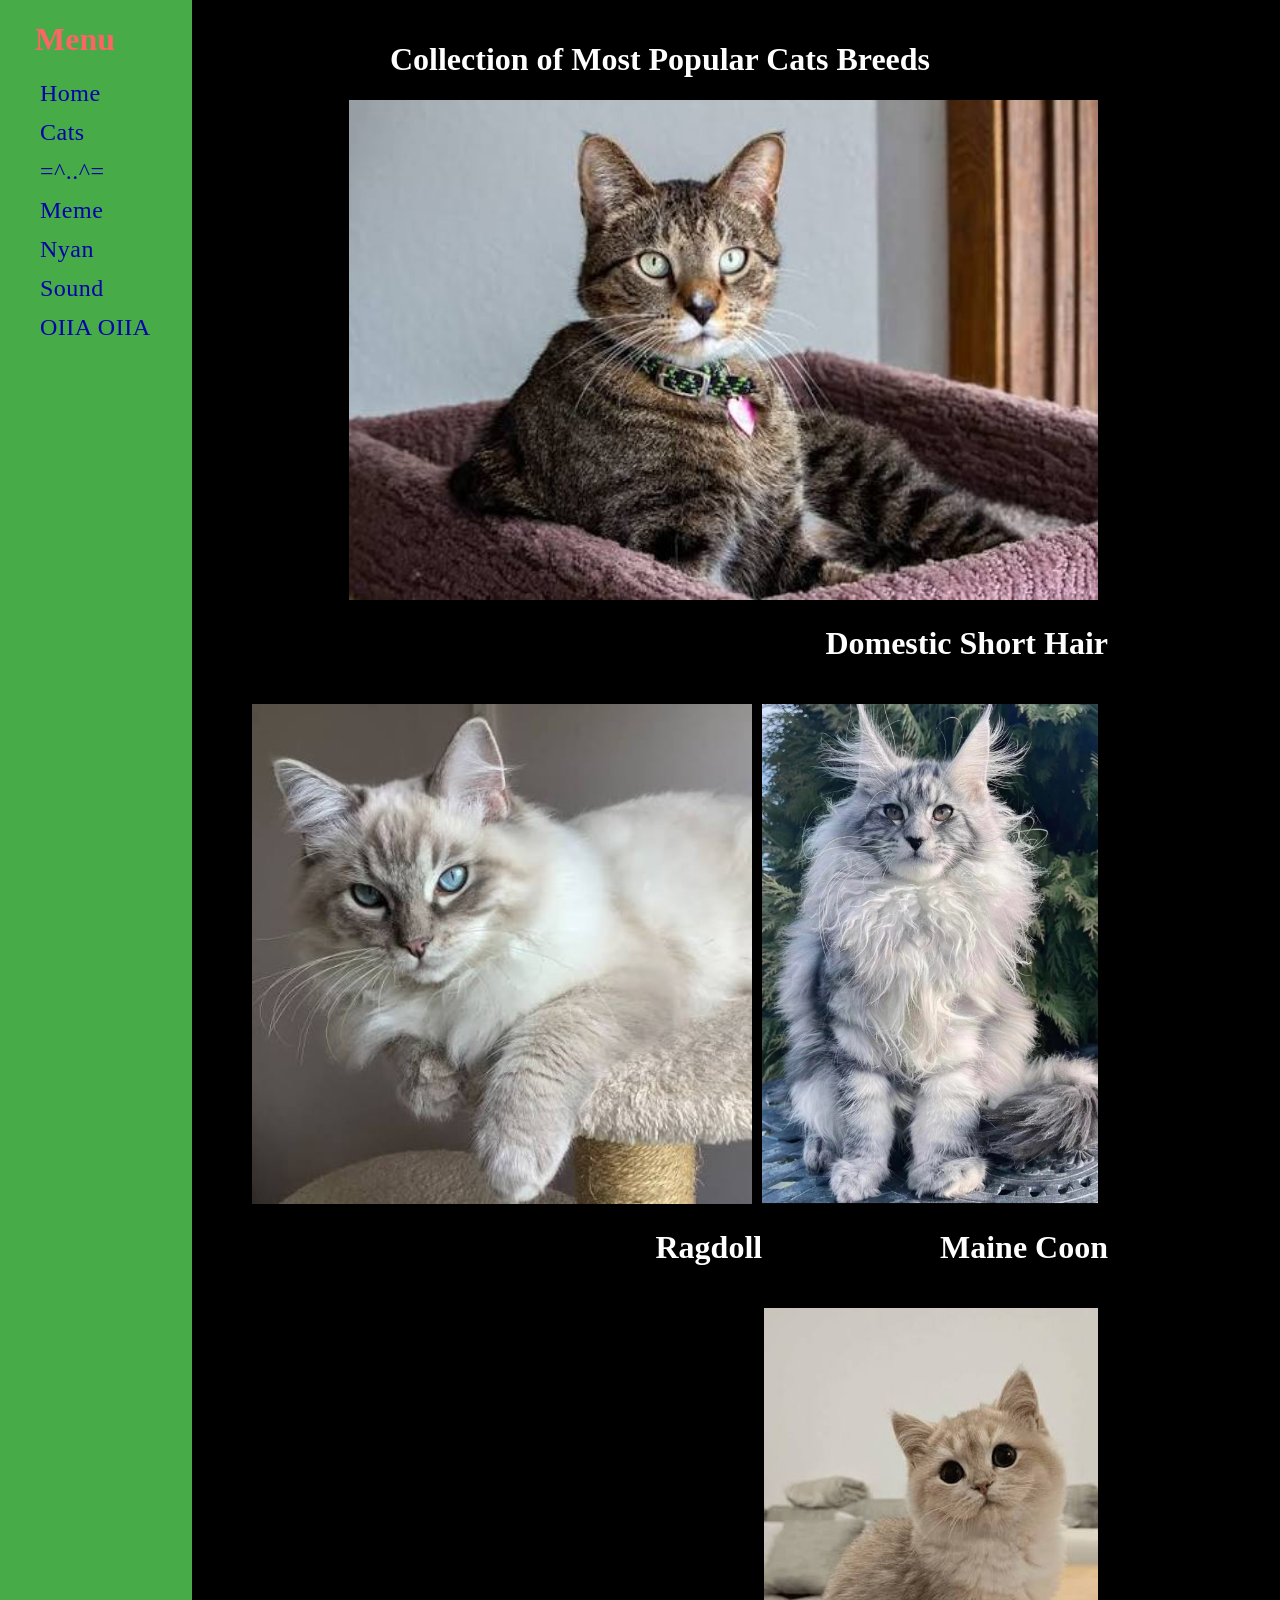
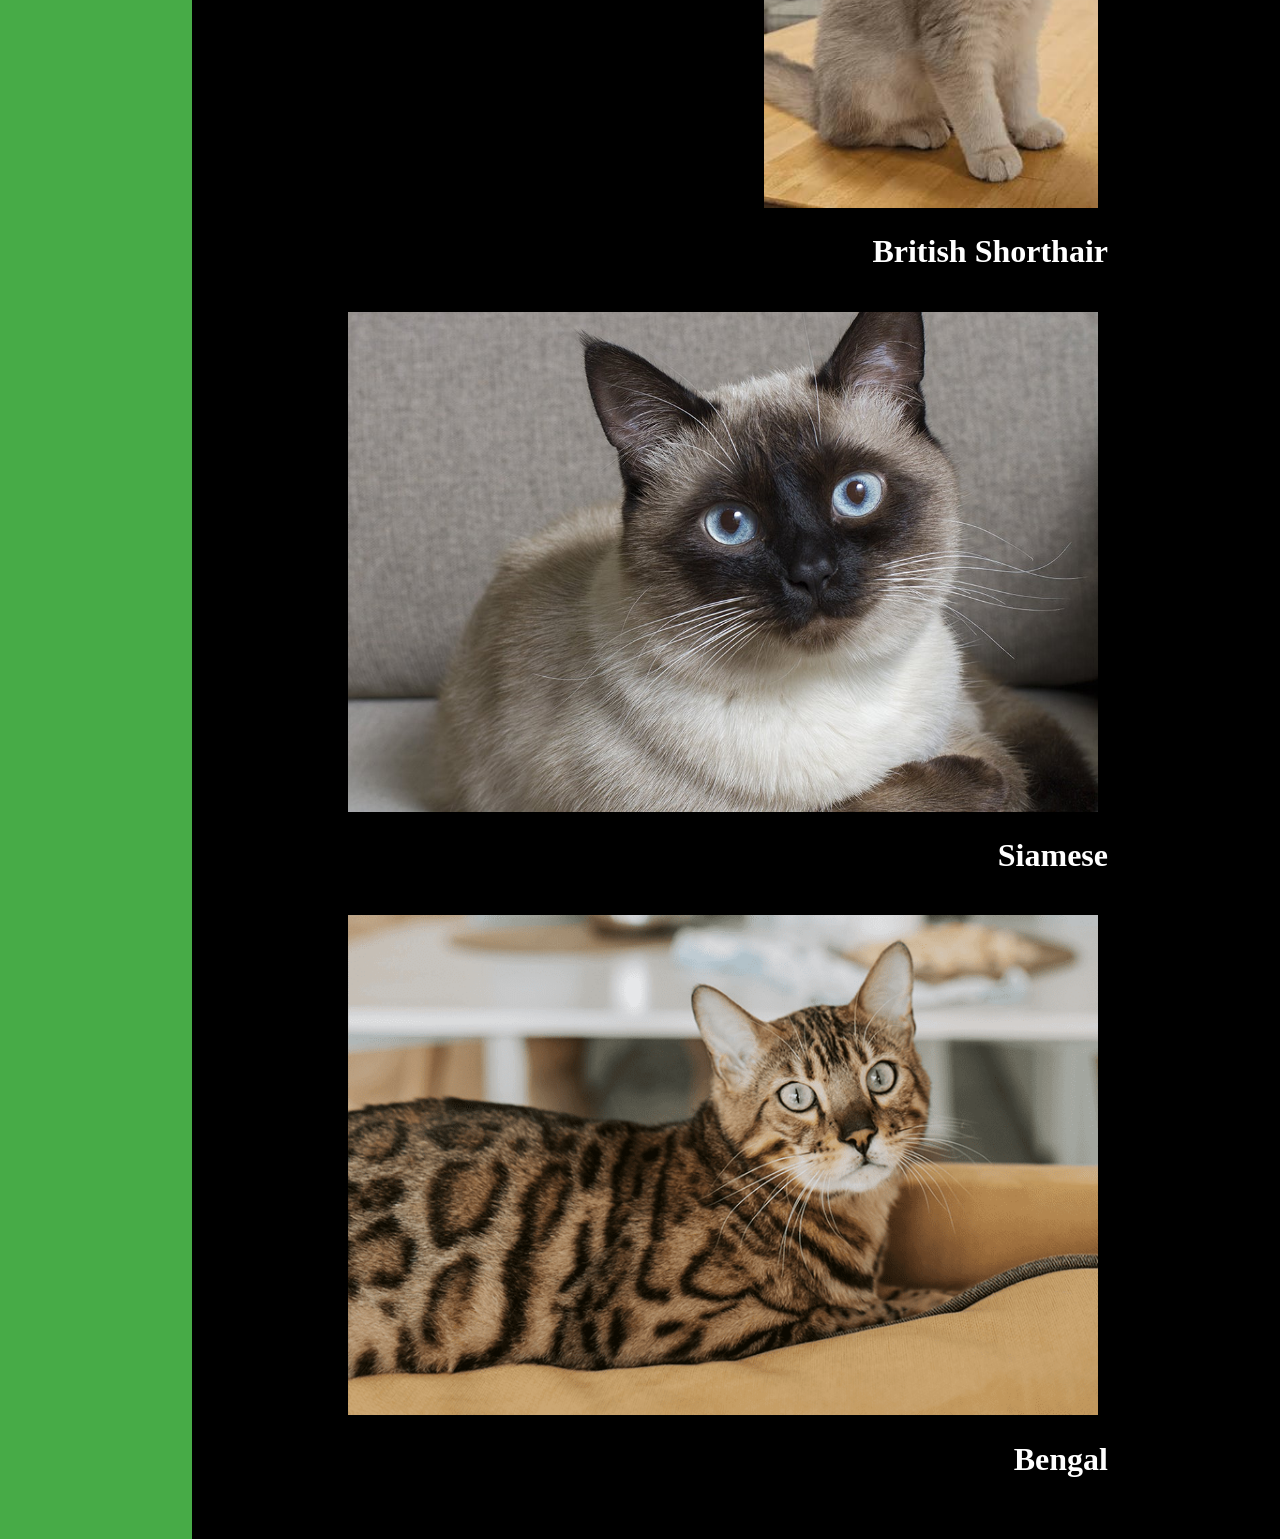
<file: cats.html>
<!DOCTYPE html>
<html lang="en">
<head>
    <meta charset="UTF-8">
    <meta name="viewport" content="width=device-width, initial-scale=1.0">
    <title>Cats</title>

    <link rel="stylesheet" href="style.css">
</head>
<body>
    <div class="container">
        <!--Menu-->
        <div class="menu">
            <h1>Menu</h1>
            <ul class="links">
                <li><a href="index.html">Home</a></li>
                <li><a href="cats.html">Cats</a></li>
                <li><a href="ascii.html">=^..^=</a></li>
                <li><a href="meme.html">Meme</a></li>
                <li><a href="nyan.html">Nyan</a></li>
                <li><a href="meowpurr.html">Sound</a></li>
                <li><a href="oiia.html">OIIA OIIA</a></li>
            </ul>
        </div>
        
        <!--Webpage Content-->
        <div class="content cat">
            <h1 class="title">Collection of Most Popular Cats Breeds</h1>

            <div class="catpic">
                <div>
                    <img src="img/domesticshorthair.jpg" alt="picture of domestic short hair cat">
                    <h1>Domestic Short Hair</h1>
                </div>

                <div>
                    <img src="img/ragdoll.jpg" alt="picture of ragdoll cat">
                    <h1>Ragdoll</h1>
                </div>

                <div>
                    <img src="img/mainecoon.webp" alt="picture of maine coon cat">
                    <h1>Maine Coon</h1>
                </div>

                <div>
                    <img src="img/britishshorthair.jpg" alt="picture of british shorthair cat">
                    <h1>British Shorthair</h1>
                </div>

                <div>
                    <img src="img/siamese.jpg" alt="picture of siamese cat">
                    <h1>Siamese</h1>
                </div>

                <div>
                    <img src="img/bengal.png" alt="picture of bengal cat">
                    <h1>Bengal</h1>
                </div>
                
            </div>
        </div>
    </div>
</body>
</html>
</file>
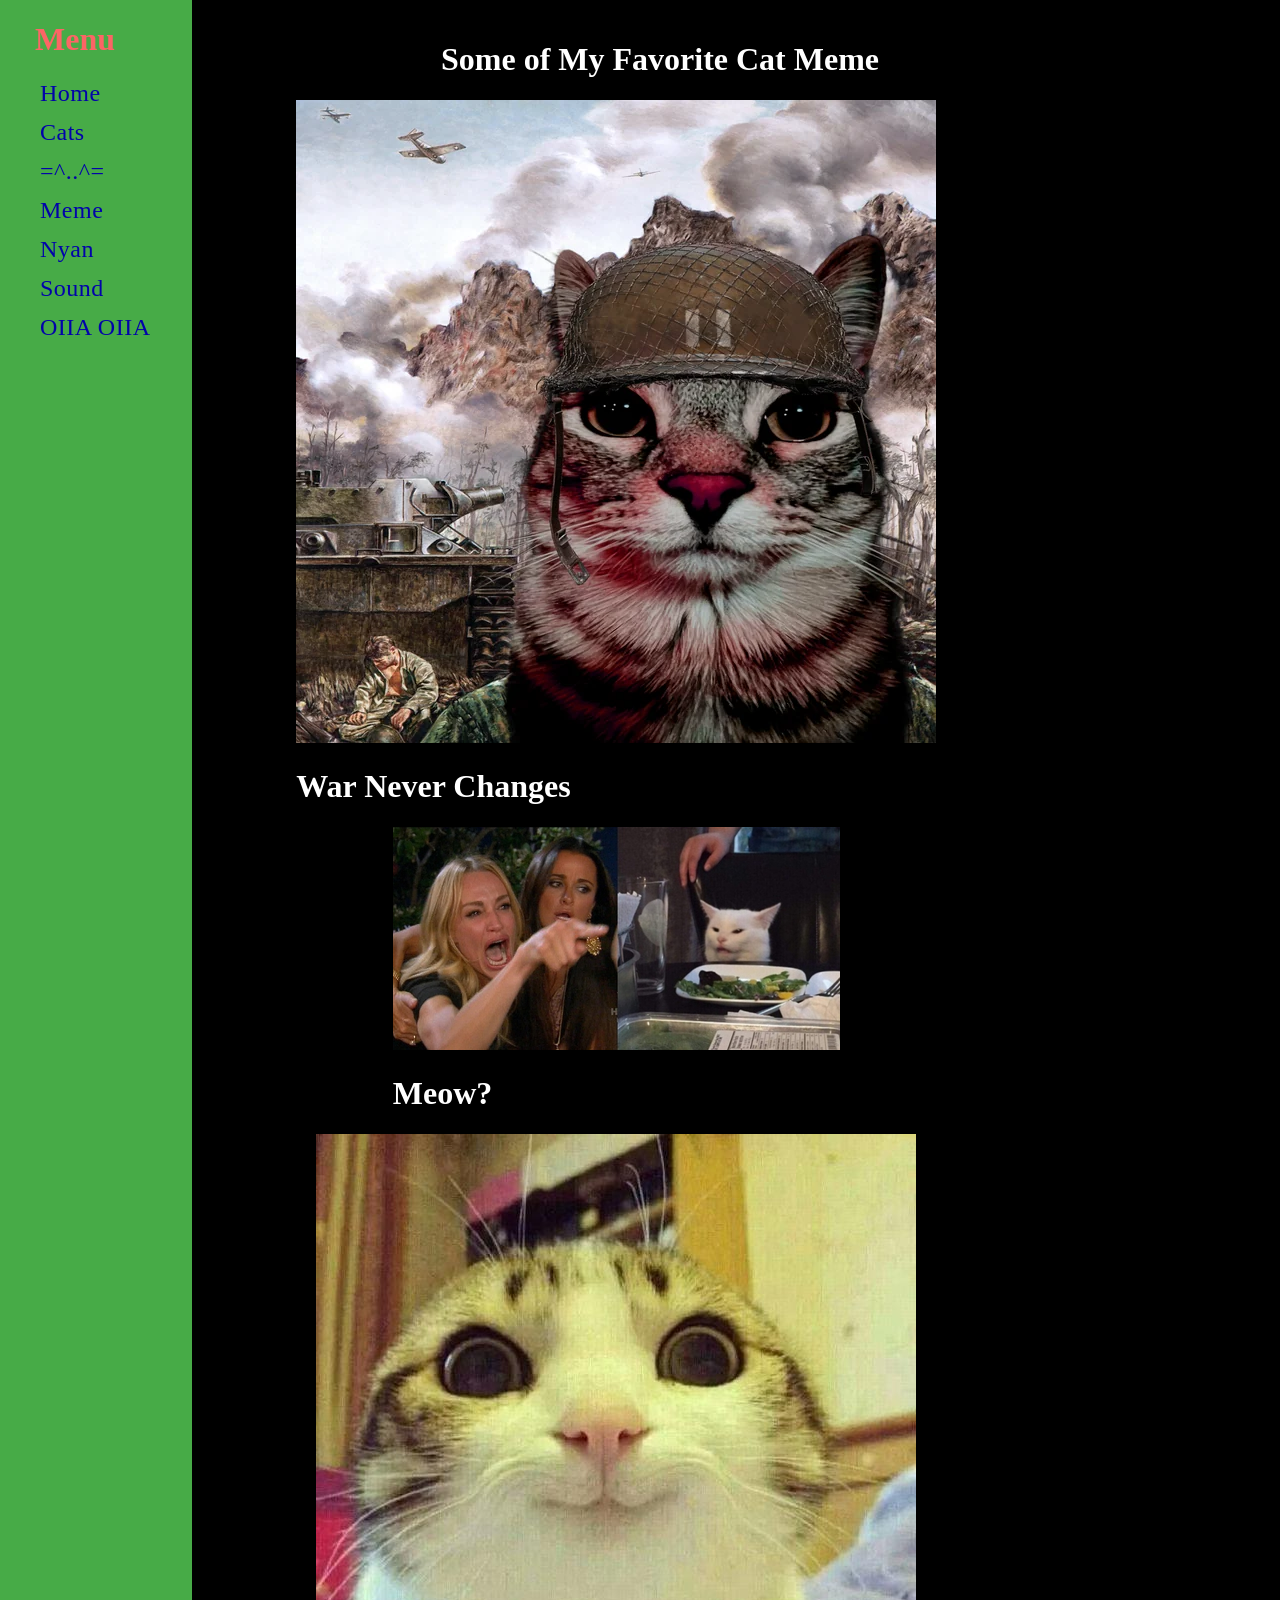
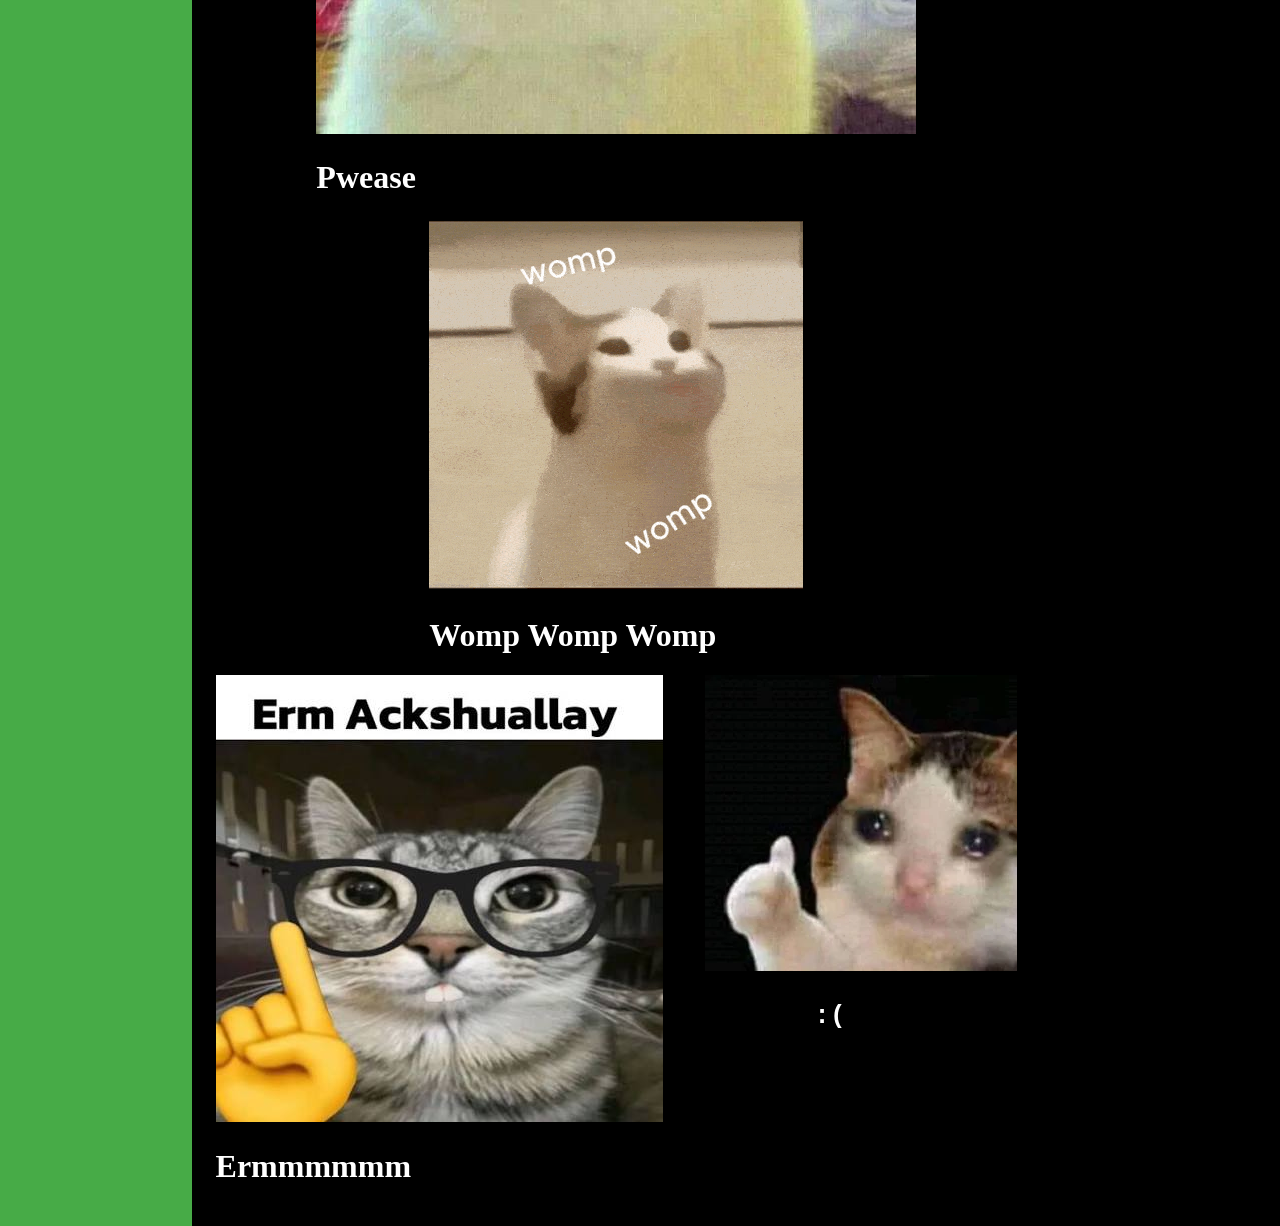
<file: meme.html>
<!DOCTYPE html>
<html lang="en">
<head>
    <meta charset="UTF-8">
    <meta name="viewport" content="width=device-width, initial-scale=1.0">
    <title>Meme</title>

    <link rel="stylesheet" href="style.css">
</head>
<body>
    <div class="container">
        <!--Menu-->
        <div class="menu">
            <h1>Menu</h1>
            <ul class="links">
                <li><a href="index.html">Home</a></li>
                <li><a href="cats.html">Cats</a></li>
                <li><a href="ascii.html">=^..^=</a></li>
                <li><a href="meme.html">Meme</a></li>
                <li><a href="nyan.html">Nyan</a></li>
                <li><a href="meowpurr.html">Sound</a></li>
                <li><a href="oiia.html">OIIA OIIA</a></li>
            </ul>
        </div>

        <!--Webpage Content-->
        <div class="content meme">
            <h1 class="title">Some of My Favorite Cat Meme</h1>

            <div class="memepic">
                <div>
                    <img src="img/catwar.webp" alt="war veteran cat meme">
                    <h1>War Never Changes</h1>
                </div>

                <div>
                    <img src="img/WomanYellingAtACat_meme.jpg" alt="Woman Yelling At A Cat meme">
                    <h1>Meow?</h1>
                </div>

                <div>
                    <img src="img/attached.jpg" alt="Overly Attached Cat meme">
                    <h1>Pwease</h1>
                </div>

                <div>
                    <img src="img/womp-womp-cat.gif" alt="Womp Womp cat meme">
                    <h1>Womp Womp Womp</h1>
                </div>

                <div>
                    <img src="img/actually.jpg" alt="Erm Actually cat meme">
                    <h1>Ermmmmmm</h1>
                </div>

                <div>
                    <img src="img/sad.webp" alt="Sad Thumbs Up cat meme">
                    <h1><pre>       :&#x28</pre></h1>
                </div>
                
            </div>
        </div>
    </div>
</body>
</html>
</file>
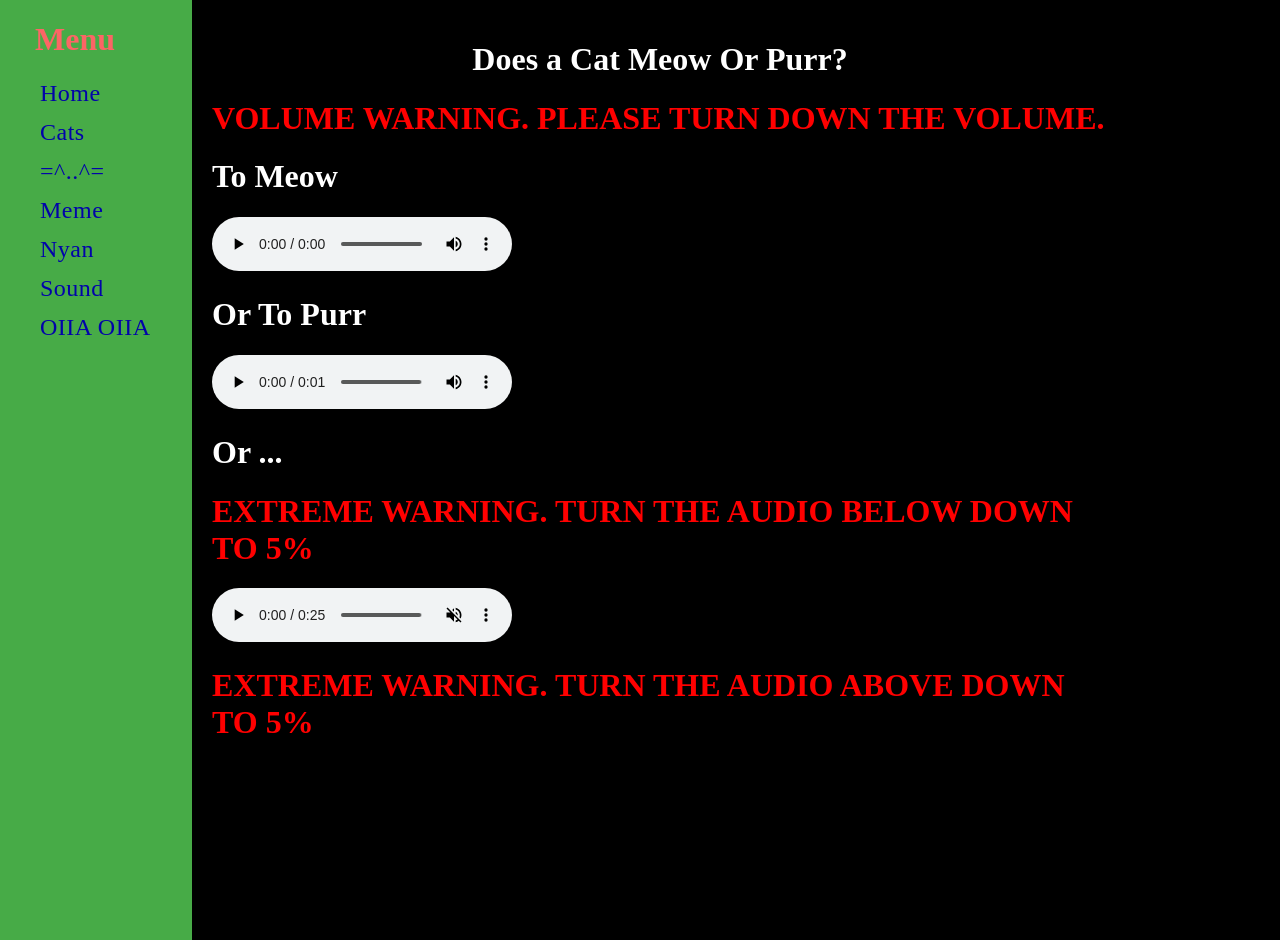
<file: meowpurr.html>
<!DOCTYPE html>
<html lang="en">
<head>
    <meta charset="UTF-8">
    <meta name="viewport" content="width=device-width, initial-scale=1.0">
    <title>Meow?Purr?</title>

    <link rel="stylesheet" href="style.css">
</head>
<body>
    <div class="container">
        <!--Menu-->
        <div class="menu">
            <h1>Menu</h1>
            <ul class="links">
                <li><a href="index.html">Home</a></li>
                <li><a href="cats.html">Cats</a></li>
                <li><a href="ascii.html">=^..^=</a></li>
                <li><a href="meme.html">Meme</a></li>
                <li><a href="nyan.html">Nyan</a></li>
                <li><a href="meowpurr.html">Sound</a></li>
                <li><a href="oiia.html">OIIA OIIA</a></li>
            </ul>
        </div>

        <!--Webpage Content-->
        <div class="content sound">
            <h1 class="title">Does a Cat Meow Or Purr?</h1>
            <h1 class="warning">VOLUME WARNING. PLEASE TURN DOWN THE VOLUME.</h1>  

            <div>
                <h1>To Meow</h1>
                <audio src="audio/meow.mp3" controls loop></audio>
            </div>

            <div>
                <h1>Or To Purr</h1>
                <audio src="audio/purr.mp3" controls loop></audio>
            </div>
            
            <div>
                <h1>Or ...</h1>
                <h1 class="warning">EXTREME WARNING. TURN THE AUDIO BELOW DOWN TO 5%</h1>
                <audio src="audio/sad.mp3" controls loop muted></audio>
                <h1 class="warning">EXTREME WARNING. TURN THE AUDIO ABOVE DOWN TO 5%</h1>
            </div>
            
        </div>
    </div>
</body>
</html>
</file>
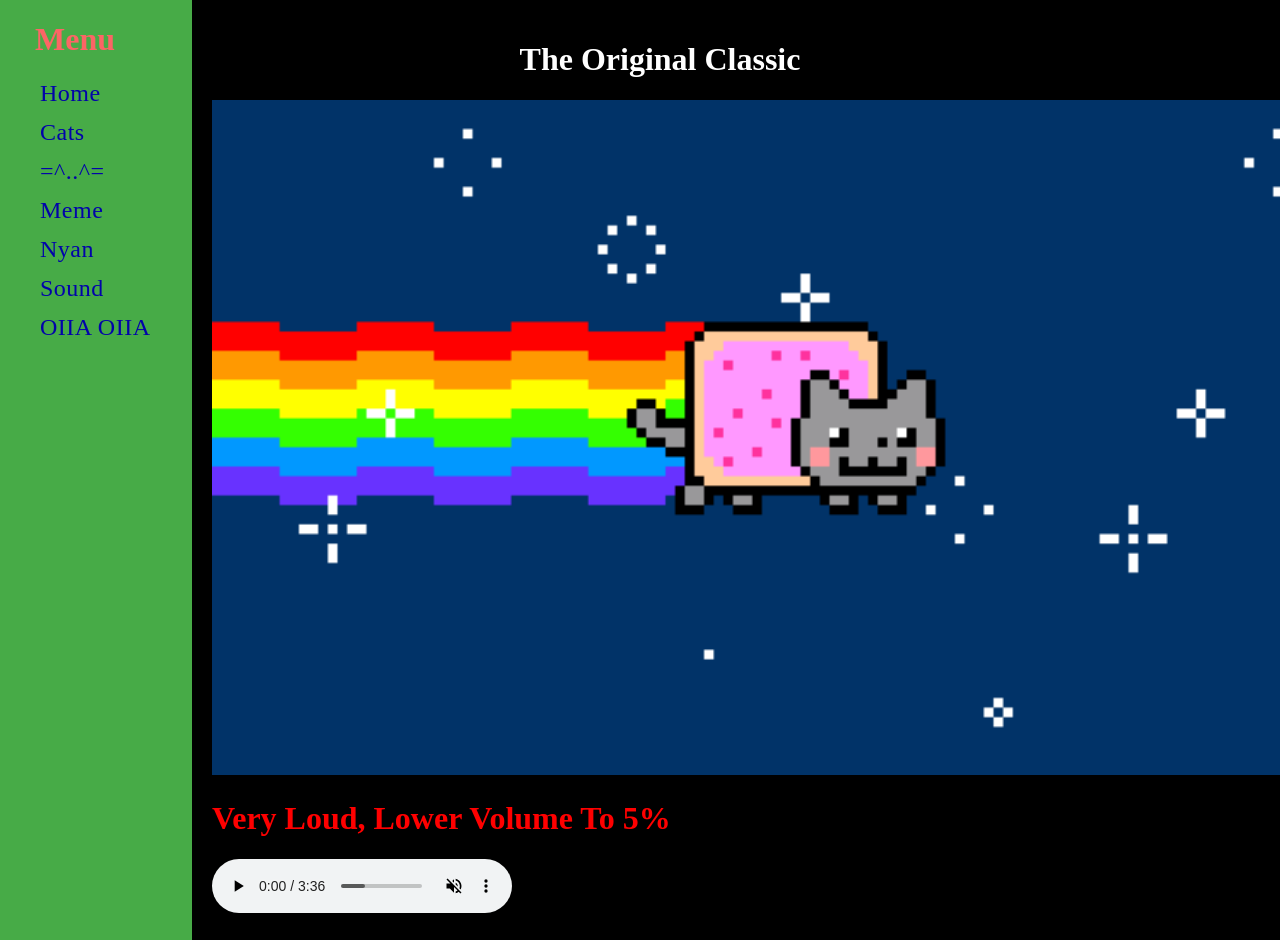
<file: nyan.html>
<!DOCTYPE html>
<html lang="en">
<head>
    <meta charset="UTF-8">
    <meta name="viewport" content="width=device-width, initial-scale=1.0">
    <title>Nyan</title>

    <link rel="stylesheet" href="style.css">
</head>
<body>
    <div class="container">
        <!--Menu-->
        <div class="menu">
            <h1>Menu</h1>
            <ul class="links">
                <li><a href="index.html">Home</a></li>
                <li><a href="cats.html">Cats</a></li>
                <li><a href="ascii.html">=^..^=</a></li>
                <li><a href="meme.html">Meme</a></li>
                <li><a href="nyan.html">Nyan</a></li>
                <li><a href="meowpurr.html">Sound</a></li>
                <li><a href="oiia.html">OIIA OIIA</a></li>
            </ul>
        </div>

        <!--Webpage Content-->
        <div class="content nyan">
            <h1 class="title">The Original Classic</h1>
            <img src="img/nyanCat.webp" alt="nyan cat gif">
            <h1 class="warning">Very Loud, Lower Volume To 5%</h1>
            <audio src="audio/nyan.mp3" controls loop muted></audio>
        </div>
    </div>
</body>
</html>
</file>
<file: style.css>
/*Generic Style for all pages*/
body{
    margin: 0px;
    padding: 0px;
    color: white;
    background-color: black;
}

.container{
    display: flex;
    background-color: black;
    min-height: 100vh;
}

.menu{
    width: 15vw;
    min-height: 100vh;
    background-color: rgb(71, 171, 71);
    min-width: 180px;
}

.menu h1{
    margin-left: 35px;
    color: rgb(252, 101, 101);
}

.content{
    width: 70vw;
    min-height: 100vh;
    padding: 20px;
}

.links{
    list-style-type: none;
}

.links li{
    margin-bottom: 12px;
}

.links li a{
    color: rgb(2, 2, 170);
    text-decoration: none;
    font-size: 1.5rem;
    font-weight: 300;
    letter-spacing: 0.5px;
}

.warning{
    color: red;
}

.title{
    text-align: center;
}

/*index.html*/

.main img{
    width: 800px;
    height: 400px;
    margin-left: 10%;
}

.main p{
    overflow-wrap: break-word;
    margin-left: 10%;
}

/*ascii.html*/
.ascii{
    display: inline-block;
}

.ascii pre{
    max-width: 100%;
    overflow: auto;
    padding-right: 35px;
}

/*nyan.html*/
.nyan img{
    min-width: 75%;
    min-height: 75%;
}

/*meme.html*/
.meme{
    display: inline-block;
}

.memepic{
    display: flex;
    flex-wrap: wrap;
    justify-content: center;
}

.meme div{
    margin-right: 5%;
}

/*cats.html*/
.cat{
    display: inline-block;
}

.catpic{
    display: flex;
    flex-wrap: wrap;
    justify-content: end;
}

.catpic div{
    margin-bottom: 20px;
}

.catpic h1{
    text-align: end;
}

.catpic img{
    height: 500px;
    width: auto;
    margin-right: 10px; 
}

/*Mobile Changes*/
@media (max-width: 768px){
    .container{
        flex-direction: column;
    }

    .menu{
        width: 100%;
        min-height: auto;
    }

    .content{
        width: 100%;
    }

    .main img, .catpic img{
        width: 100%;
        height: auto;
    }

    video, iframe{
        width: 100%;
        max-width: 350px;
        height: auto;
    }
}
</file>
